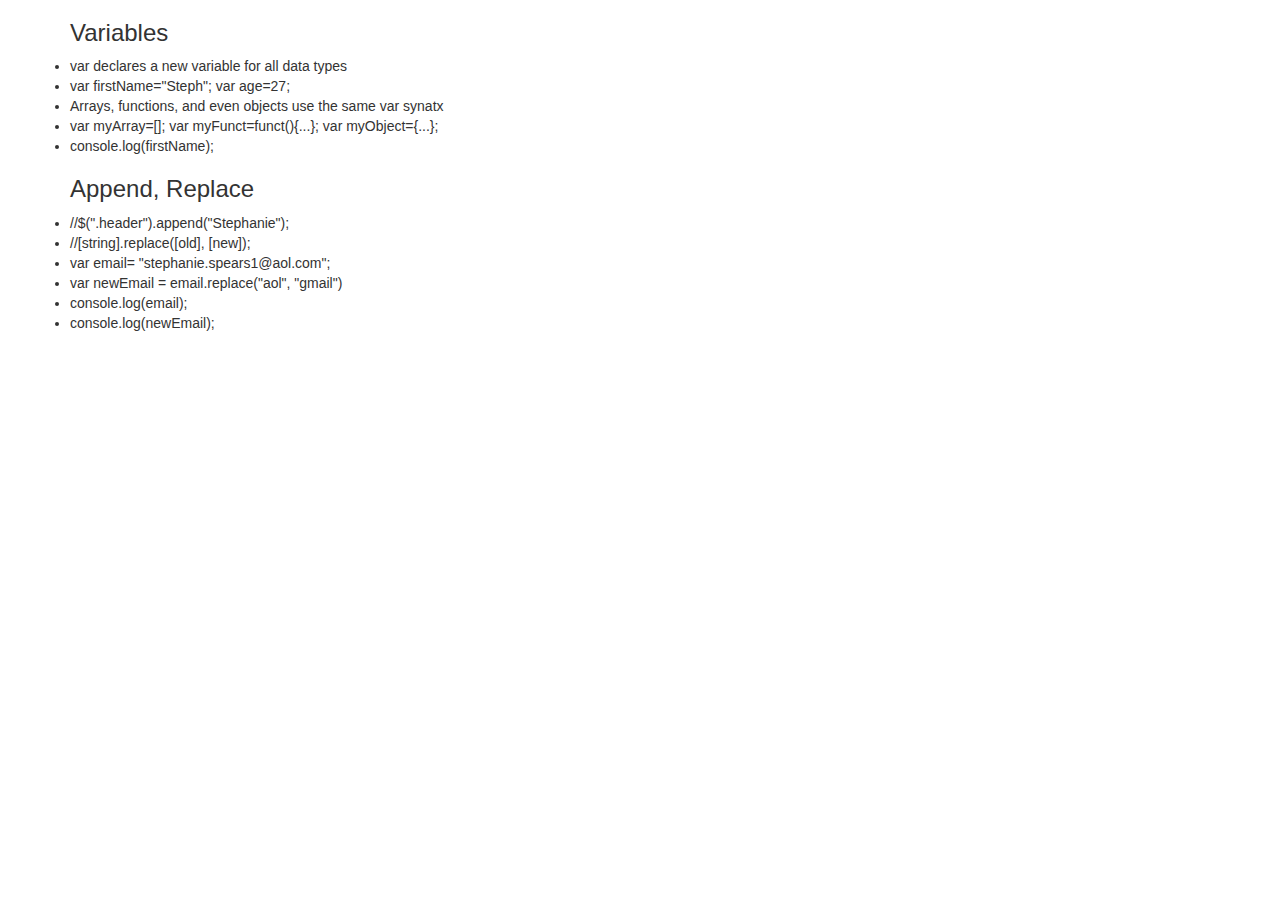
<file: notes.html>
<!DOCTYPE html>
<html>
  <head>
    <meta charset="utf-8">
    <title>NOTES</title>
    <link rel="stylesheet" href="css/bootstrap.css">
    <!-- <script src="js/jQuery.js"></script> -->
    <!-- <script src="js/helper.js"></script> -->
    <link rel="stylesheet" href="js/my-javascript.js">
    <link rel="stylesheet" href="css/styles.css">
  </head>
  <body>
    <div class="container">
      <h3 class="sections">Variables</h3>
      <li>var declares a new variable for all data types</li>
      <li>var firstName="Steph"; var age=27;</li>
      <li>Arrays, functions, and even objects use the same var synatx</li>
      <li>var myArray=[]; var myFunct=funct(){...}; var myObject={...};</li>
      <li>console.log(firstName);</li>
      <h3>Append, Replace</h3>
      <li>//$(".header").append("Stephanie");</li>
      <li>//[string].replace([old], [new]);</li>
      <li>var email= "stephanie.spears1@aol.com";</li>
      <li>var newEmail = email.replace("aol", "gmail")</li>
      <li>console.log(email);</li>
      <li>console.log(newEmail);</li>
    </div>

  </body>
</html>
</file>
<file: css/styles.css>
html {
  position: relative;
  min-height: 100%;
}
body {
  /* Margin bottom by footer height */
  margin-bottom: 60px;
}

.footer {
  position: absolute;
  bottom: 0;
  width: 100%;
  /* Set the fixed height of the footer here */
  height: 60px;
  background-color: #f5f5f5;
}
</file>
